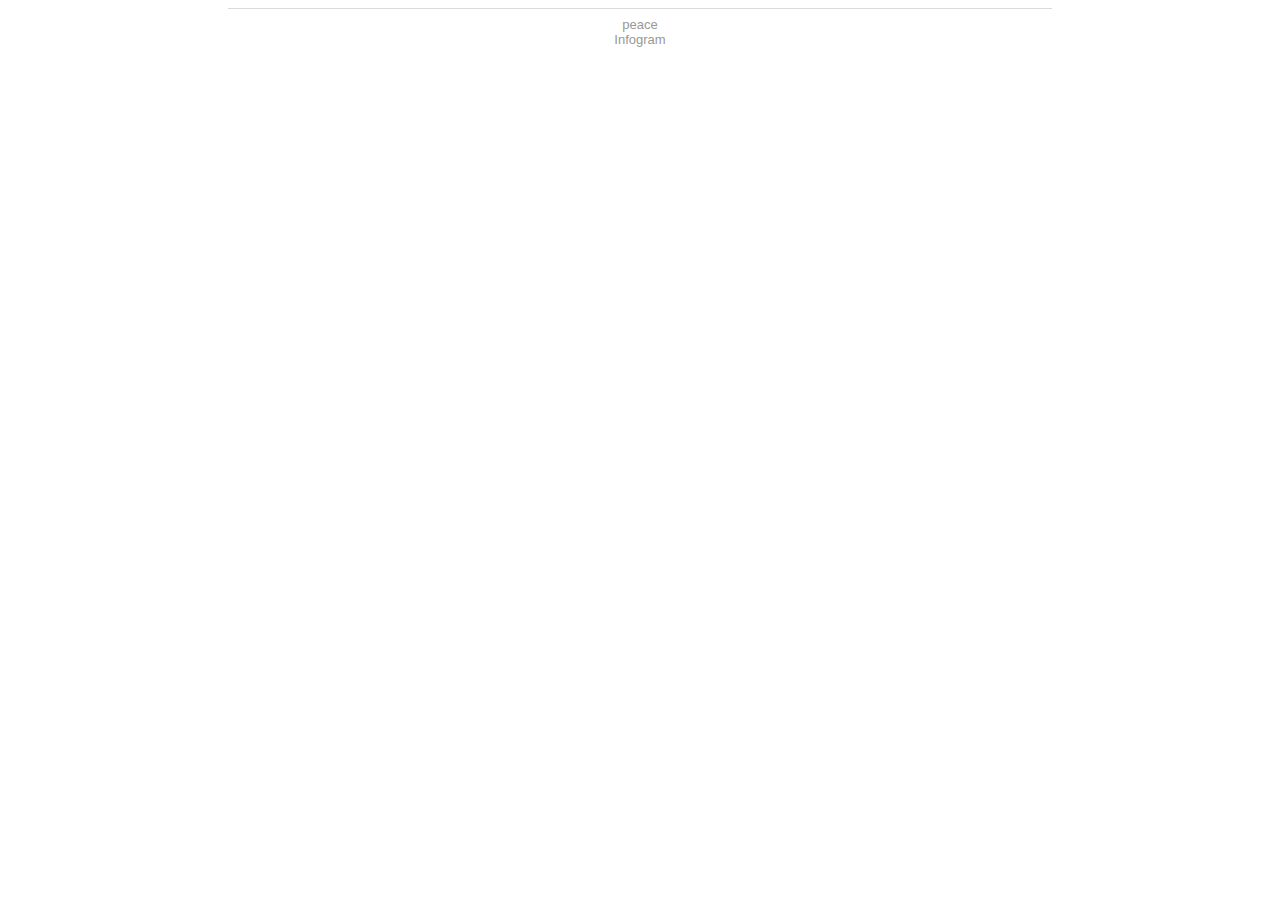
<file: project/website/index.html>
<html>
    <title>What is Peace</title>
    <link rel="stylesheet" href="main.css">
<head>


</head>
<body>
<div class='infogram'>
    <div class="infogram-embed" data-id="3e0e1807-4559-4a83-96bd-996c5b905c28" data-type="interactive" data-title="peace">
    </div>
    <script>!function(e,i,n,s){var t="InfogramEmbeds",d=e.getElementsByTagName("script")[0];
        if(window[t]&&window[t].initialized)window[t].process&&window[t].process();
        else if(!e.getElementById(n)){var o=e.createElement("script");
        o.async=1,o.id=n,o.src="https://e.infogram.com/js/dist/embed-loader-min.js",d.parentNode.insertBefore(o,d)}}(document,0,"infogram-async");
    </script>
    <div style="padding:8px 0;font-family:Arial!important;font-size:13px!important;line-height:15px!important;text-align:center;border-top:1px solid #dadada;margin:0 30px">
        <a href="https://infogram.com/3e0e1807-4559-4a83-96bd-996c5b905c28" style="color:#989898!important;text-decoration:none!important;" target="_blank">peace</a><br>
        <a href="https://infogram.com" style="color:#989898!important;text-decoration:none!important;" target="_blank" rel="nofollow">Infogram</a>
    </div>
</div>
</body>

</html>
</file>
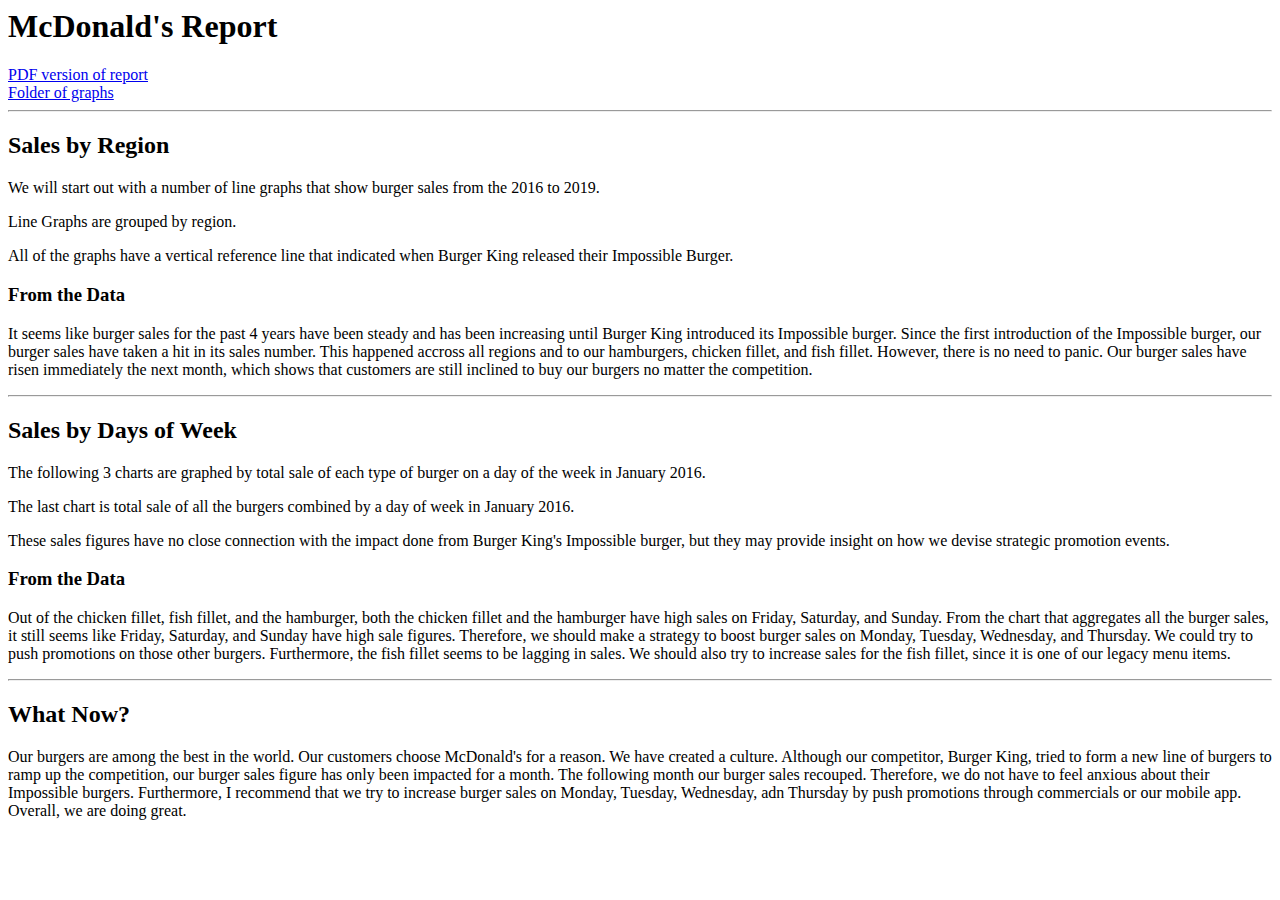
<file: hw2/report.html>
<html>
    <head>
        <title>McDonald's Report</title>
        <script src="https://code.highcharts.com/highcharts.src.js"></script>
        <script src="https://code.highcharts.com/modules/exporting.js"></script>  
        <script src="https://d3js.org/d3.v5.min.js"></script>
    </head>
    <body>

        <script src="line.js"></script>
        <script src="bar.js"></script>

        <h1>McDonald's Report</h1>
        <a href="./report.pdf" download>PDF version of report</a>
        <br>
        <a href="graphs.zip" download>Folder of graphs</a>

        <hr>
        <h2>Sales by Region</h2>

        <p>We will start out with a number of line graphs that show burger sales from the 2016 to 2019.</p>
        <p>Line Graphs are grouped by region.</p>
        <p>All of the graphs have a vertical reference line that indicated when Burger King released their Impossible Burger.</p>
        
        <div id="CS"></div>
        <!-- <img src="./graphs/C_date.png" alt="Central Sales" style="width:800px;height:400px;"> -->
        
        <div id="NE"></div>
        <!-- <img src="./graphs/NE_date.png" alt="North East Sales" style="width:800px;height:400px;"> -->

        <div id="NW"></div>
        <!-- <img src="./graphs/NW_date.png" alt="North West Sales" style="width:800px;height:400px;"> -->
        
        <div id="SE"></div>
        <!-- <img src="./graphs/SE_date.png" alt="South East Sales" style="width:800px;height:400px;"> -->
        
        <div id="SW"></div>
        <!-- <img src="./graphs/SW_date.png" alt="South West Sales" style="width:800px;height:400px;"> -->
        <h3>From the Data</h2>
        <p> 
                It seems like burger sales for the past 4 years have been steady and has been increasing until Burger King introduced its Impossible burger. 
                Since the first introduction of the Impossible burger, our burger sales have taken a hit in its sales number.
                This happened accross all regions and to our hamburgers, chicken fillet, and fish fillet.
                However, there is no need to panic. 
                Our burger sales have risen immediately the next month, which shows that customers are still inclined to buy our burgers no matter the competition. 
        </p>

        <hr>
        <h2>Sales by Days of Week</h2>
        <p>The following 3 charts are graphed by total sale of each type of burger on a day of the week in January 2016.</p>
        <p>The last chart is total sale of all the burgers combined by a day of week in January 2016.</p>
        <p>
            These sales figures have no close connection with the impact done from Burger King's Impossible burger,
            but they may provide insight on how we devise strategic promotion events.
        </p>
        <div id="chicken"></div>
        <div id="fish"></div>
        <div id="hamburger"></div>
        <div id="burger"></div>
        <h3>From the Data</h3>
        <p>
            Out of the chicken fillet, fish fillet, and the hamburger, both the chicken fillet and the hamburger
            have high sales on Friday, Saturday, and Sunday. From the chart that aggregates all the
            burger sales, it still seems like Friday, Saturday, and Sunday have high sale figures. 
            Therefore, we should make a strategy to boost burger sales on Monday, Tuesday, Wednesday, and Thursday.
            We could try to push promotions on those other burgers. Furthermore, the fish fillet seems to be lagging in sales.
            We should also try to increase sales for the fish fillet, since it is one of our legacy menu items.
        </p>
        <hr>
        <h2>What Now?</h2>
        <p>
            Our burgers are among the best in the world. Our customers choose McDonald's for a reason. We have
            created a culture. Although our competitor, Burger King, tried to form a new line of burgers to ramp 
            up the competition, our burger sales figure has only been impacted for a month. The following month
            our burger sales recouped. Therefore, we do not have to feel anxious about their Impossible burgers.
            Furthermore, I recommend that we try to increase burger sales on Monday, Tuesday, Wednesday, adn Thursday
            by push promotions through commercials or our mobile app. Overall, we are doing great.
        </p>
        <div></div>
        <br>
    </body>
</html>
</file>
<file: project/website/main.css>
.infogram {
    max-width: 70%;
    margin: auto;
}
</file>
